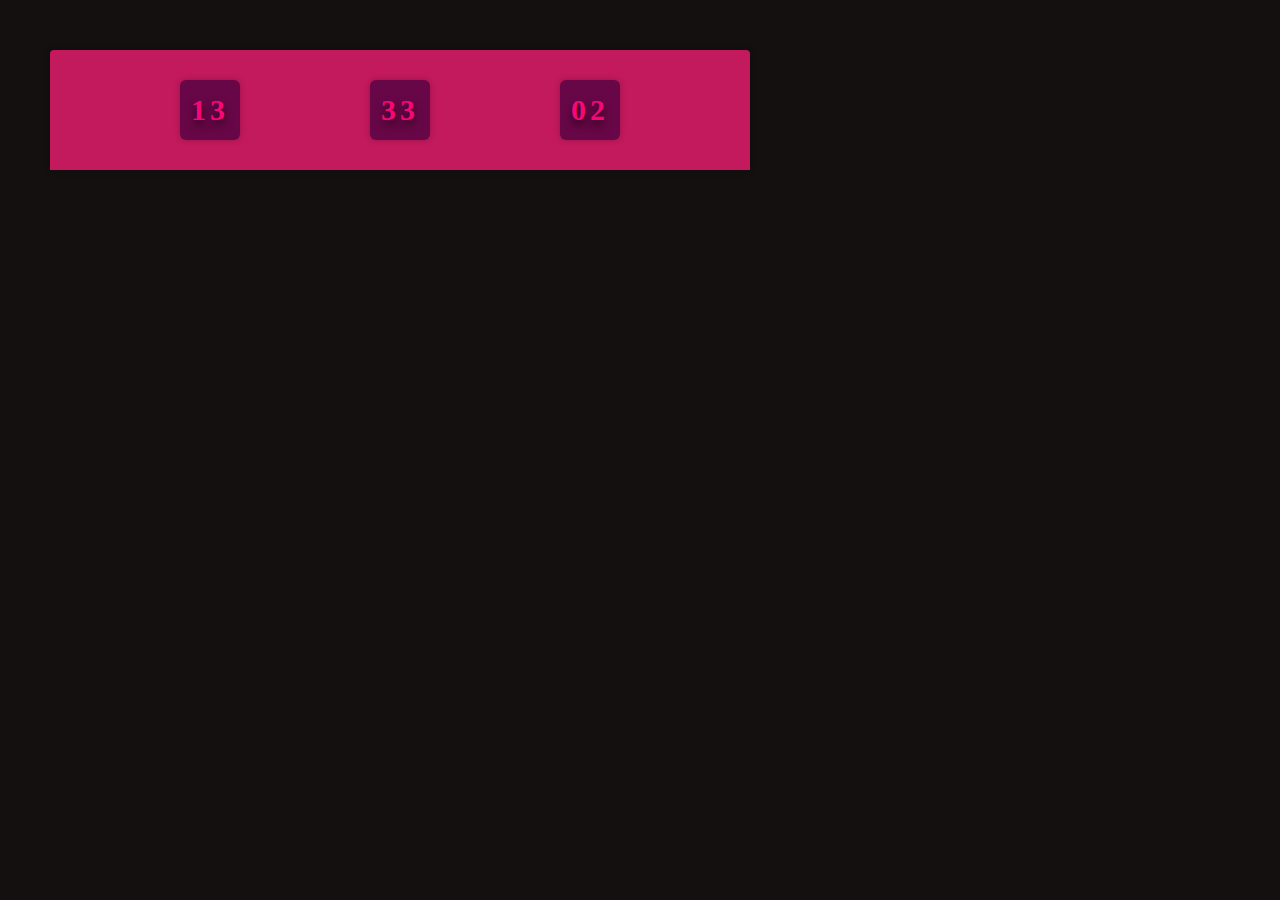
<file: index.html>
<!DOCTYPE html>
<html lang="en">
<head>
    <meta charset="UTF-8">
    <meta http-equiv="X-UA-Compatible" content="IE=edge">
    <meta name="viewport" content="width=device-width, initial-scale=1.0">
    <script src="https://ajax.googleapis.com/ajax/libs/jquery/1.11.3/jquery.min.js"></script>
    <link rel="stylesheet" type="text/css" href="reloj.css">
    <script src="reloj.js" type="text/javascript" defer></script>
    <title>Document</title>
</head>
<body>
    <div class="container">
        <div class="hour time">00</div>
        <div class="minutes time">00</div>
        <div class="seconds time">00</div>
    </div>
    <div class="floppa"></div>
</body>
</html>
</file>
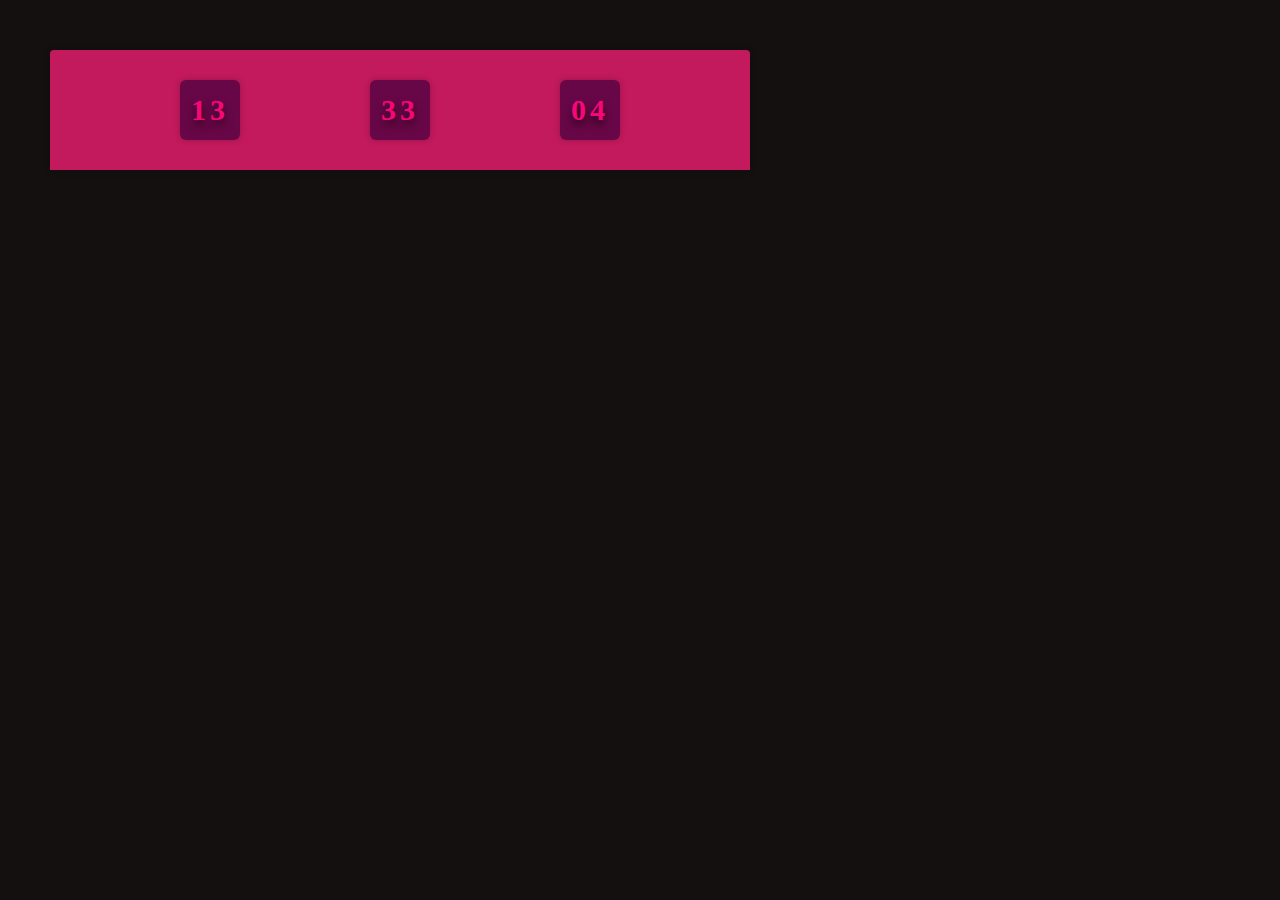
<file: reloj.html>
<!DOCTYPE html>
<html lang="en">
<head>
    <meta charset="UTF-8">
    <meta http-equiv="X-UA-Compatible" content="IE=edge">
    <meta name="viewport" content="width=device-width, initial-scale=1.0">
    <script src="https://ajax.googleapis.com/ajax/libs/jquery/1.11.3/jquery.min.js"></script>
    <link rel="stylesheet" type="text/css" href="reloj.css">
    <script src="reloj.js" type="text/javascript" defer></script>
    <title>Document</title>
</head>
<body>
    <div class="container">
        <div class="hour time">00</div>
        <div class="minutes time">00</div>
        <div class="seconds time">00</div>
    </div>
    <div class="floppa"></div>
</body>
</html>
</file>
<file: reloj.css>
*{
    margin: 0;
    padding: 0;
}
body{
    background-color: #141010
}
.container{
    display: inline-flex;
    height: 120px;
    width: 700px;
    margin: 50px 50px 0 50px;
    justify-content: space-evenly;
    background-color: #C3195D;
    border-radius: 4px 4px 0 0 ;
    box-shadow: 0 0 7px #0000004F;
}

.time{
    display: inline-flex;
    justify-content: center;
    align-items: center;
    height: 60px;
    width: 60px;
    color: #F70776;
    background-color:#680747;
    border-radius: 6px;
    font-size: 30px;
    letter-spacing: 4px;
    font-weight: bold;
    margin:30px 0 30px 0 ;
    text-shadow: 0 5px 9px #000000A0;
    box-shadow: 0 0 6px #0000003A;
}

.floppa{

    display: block;
    object-fit: cover;
    margin: 0 50px 50px 50px;
    
}

.floppa_img{
    object-fit: cover;
    height: 700px;
    width: 700px;
    border-radius: 0 0 4px 4px ;
}
</file>
